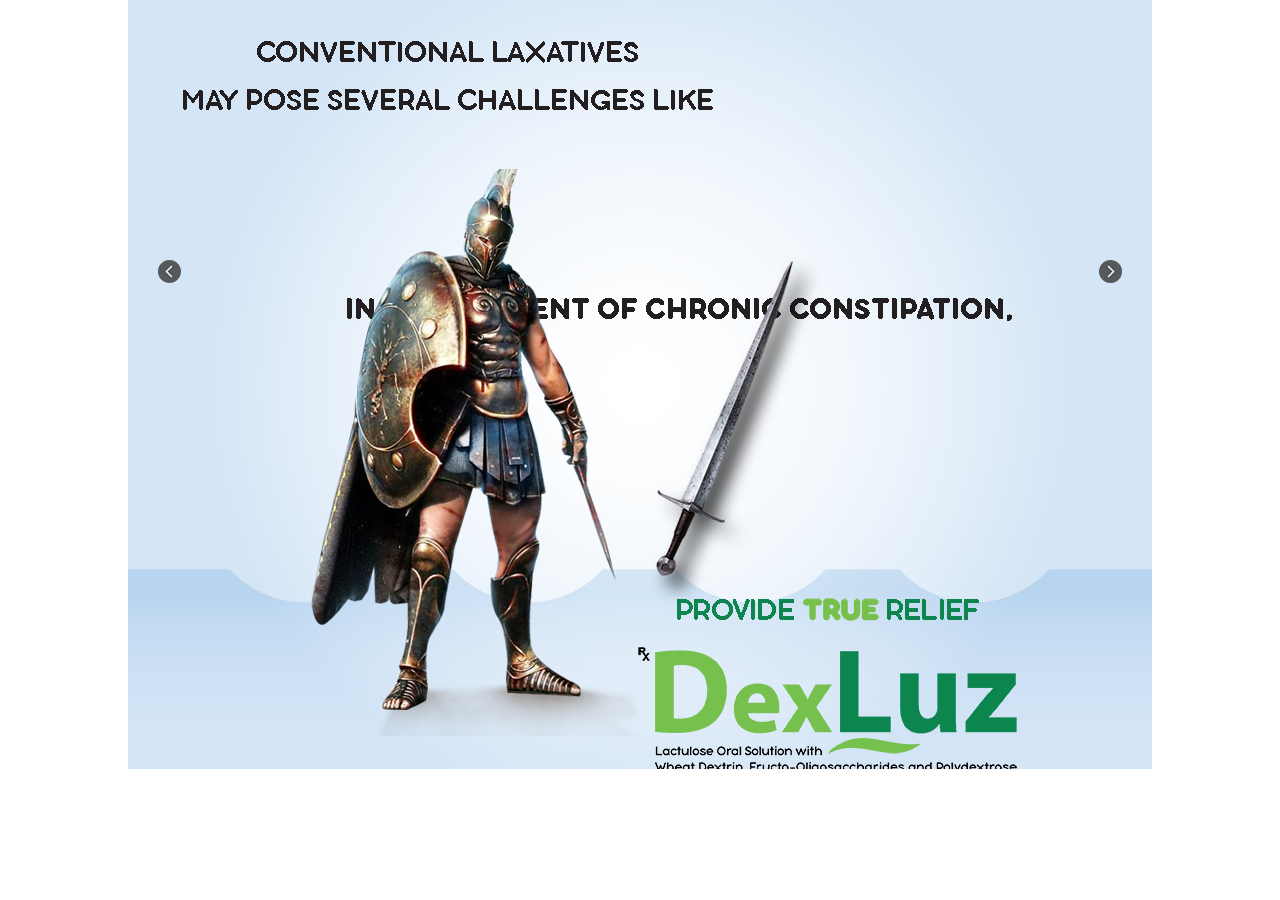
<file: index.html>
<!DOCTYPE html>
<html lang="en">
<head>
<meta charset="UTF-8"/>
<meta http-equiv="cache-control" content="max-age=200"/>
<meta name="viewport" content="initial-scale=1, maximum-scale=1" />
<meta http-equiv="X-UA-Compatible" content="chrome=1">
<title>Glador Gladiator</title>
<link rel="stylesheet" type="text/css" href="animate.css" media="screen"/>
<link rel="stylesheet" type="text/css" href="global.css" media="screen"/>

<script src="jquery.min.js" type="text/javascript" language="javascript"></script>
<script src="jquery.mobile.custom.min.js" type="text/javascript" language="javascript"></script>
<script src="jquery.touchSwipe.min.js" type="text/javascript" language="javascript"></script>
</head>

<body>
<div id="wrapper" rel="1">

  <div class="slide_arrow">
    <div class="left_arrow" ><img src="left_arrow.png" alt="previous icon" width="23" height="23" ></div>
    <div class="right_arrow" ><img src="right_arrow.png" alt="next icon" width="23" height="23"></div>
  </div>
  <div id="main_content"></div>
  <div class="reference active">
    <div class="box">
      <div class="slide_jumper">
		  <div class="slides"><img src="thumbs/01.png" alt=""></div>
      </div>
    </div>
    <div class="box_btn"></div>
  </div>
</div>
<div id="myconsole"></div>
<div id="click_through" > </div>
<script src="global.js" type="text/javascript" language="javascript"></script> 
<script>
var startTime = Date.now();

//step 1:
var temp = localStorage.getItem(currentContentId+"_"+contentName+"_slideNo_1");
	
	if(temp == null){
		localStorage.setItem(currentContentId+"_"+contentName+"_slideNo_1" ,startTime);
		localStorage.setItem(currentContentId+"_"+contentName+"_totalTime_slideNo_1",0);
		//to capture start time of 1st slide in db format
		var startTime1InDBFormat = currentTimeInDatabaseFormat();
		//alert(startTime1InDBFormat);
		localStorage.setItem(currentContentId+"_"+contentName+"_StartTime_1" ,startTime1InDBFormat);
	}
//step 1 ends here..

$(document).ready(function(){
  // jQuery(".next").bind(event, function(){
  //     document.location = 'VoltarenVAsb/VoltarenVAsb.html';
  //     });
var selectedContentPath = 'slide1/';
//  document.getElementById("main_content").innerHTML='<object type="text/html" width="1024px" height="768px" data="'+selectedContentPath+"Dlight1.htm"+'"></object>';

//custom slide additional code begins here....

if (typeof(localStorage.getItem("currentcustomslideflag"))!='undefined' && localStorage.getItem("currentcustomslideflag") =='true'){
	var custcomslideid = parseInt(localStorage.getItem("currentcontentcustomslideId")) ;
	
	switch(custcomslideid){
		case 1:
		content='<link rel="stylesheet" type="text/css" href="slide1/slide1.css" media="screen"/><div class="s1_1"><img src="slide1/s1_1.png" width="1024" height="768" alt=""/></div><div class="s1_2_wrap"><div class="s1_2"><img src="slide1/s1_2.png"/></div></div><div class="s1_3"><img src="slide1/s1_3.png"/></div><div class="s1_3_1_wrap"><div class="s1_3_1"><img src="slide1/s1_3_1.png"/></div></div><div class="s1_4"><img src="slide1/s1_4.png"/></div><div class="s1_5"><img src="slide1/s1_5.png"/></div><div class="s1_6"><img src="slide1/s1_6.png"/></div><div class="strike1" onclick="strike1();"></div><div class="s1_7"><img src="slide1/s1_7.png"/></div><div class="s1_8"><img src="slide1/s1_8.png"/></div><div class="s1_9_wrap"><div class="s1_9"><img src="slide1/s1_9.png"/></div></div><div class="s1_10"><img src="slide1/s1_10.png"/></div><div class="s1_11"><img src="slide1/s1_11.png"/></div><div class="strike2" onclick="strike2();"></div><div class="s1_12"><img src="slide1/s1_12.png"/></div><div class="s1_13"><img src="slide1/s1_13.png"/></div><div class="s1_14"><img src="slide1/s1_14.png"/></div><div class="s1_15"><img src="slide1/s1_15.png"/></div><div class="s1_16"><img src="slide1/s1_16.png"/></div><div class="s1_17"><img src="slide1/s1_17.png"/></div><div class="strike3" onclick="strike3();"></div><div class="s1_18_wrap"><div class="s1_18"><img src="slide1/s1_18.png"/></div></div><div class="s1_19"><img src="slide1/s1_19.png"/></div><div class="s1_20"><img src="slide1/s1_20.png"/></div><div class="s1_21"><img src="slide1/s1_21.png"/></div><div class="s1_22"><img src="slide1/s1_22.png"/></div><div class="s1_23"><img src="slide1/s1_23.png"/></div><div class="s1_24"><img src="slide1/s1_24.png"/></div><div class="s1_25"><img src="slide1/s1_25.png"/></div><div class="s1_26"><img src="slide1/s1_26.png"/></div><div class="s1_27_shadow"><img src="slide1/s1_27_shadow.png"/></div><div class="s1_27"><img src="slide1/s1_27.gif"/></div><audio id="theme" src="slide1/theme.mp3" autoplay loop></audio><audio id="draw-sword" src="slide1/draw-sword.mp3"></audio><audio id="gun-shots" src="slide1/gun-shots.mp3"></audio><audio id="glador-logo" src="slide1/glador-logo.mp3"></audio>';
		break;
	}

	$("#main_content").html(content);
	  localStorage.setItem("gotoNextPrevBrand" ,1);//if one than next if 2 than prev

//custom slide additional code ends here....	 
	 
}else{

$("#main_content").html('<link rel="stylesheet" type="text/css" href="slide1/slide1.css" media="screen"/><div class="s1_1"><img src="slide1/s1_1.png" width="1024" height="768" alt=""/></div><div class="s1_2_wrap"><div class="s1_2"><img src="slide1/s1_2.png"/></div></div><div class="s1_3"><img src="slide1/s1_3.png"/></div><div class="s1_3_1_wrap"><div class="s1_3_1"><img src="slide1/s1_3_1.png"/></div></div><div class="s1_4"><img src="slide1/s1_4.png"/></div><div class="s1_5"><img src="slide1/s1_5.png"/></div><div class="s1_6"><img src="slide1/s1_6.png"/></div><div class="strike1" onclick="strike1();"></div><div class="s1_7"><img src="slide1/s1_7.png"/></div><div class="s1_8"><img src="slide1/s1_8.png"/></div><div class="s1_9_wrap"><div class="s1_9"><img src="slide1/s1_9.png"/></div></div><div class="s1_10"><img src="slide1/s1_10.png"/></div><div class="s1_11"><img src="slide1/s1_11.png"/></div><div class="strike2" onclick="strike2();"></div><div class="s1_12"><img src="slide1/s1_12.png"/></div><div class="s1_13"><img src="slide1/s1_13.png"/></div><div class="s1_14"><img src="slide1/s1_14.png"/></div><div class="s1_15"><img src="slide1/s1_15.png"/></div><div class="s1_16"><img src="slide1/s1_16.png"/></div><div class="s1_17"><img src="slide1/s1_17.png"/></div><div class="strike3" onclick="strike3();"></div><div class="s1_18_wrap"><div class="s1_18"><img src="slide1/s1_18.png"/></div></div><div class="s1_19"><img src="slide1/s1_19.png"/></div><div class="s1_20"><img src="slide1/s1_20.png"/></div><div class="s1_21"><img src="slide1/s1_21.png"/></div><div class="s1_22"><img src="slide1/s1_22.png"/></div><div class="s1_23"><img src="slide1/s1_23.png"/></div><div class="s1_24"><img src="slide1/s1_24.png"/></div><div class="s1_25"><img src="slide1/s1_25.png"/></div><div class="s1_26"><img src="slide1/s1_26.png"/></div><div class="s1_27_shadow"><img src="slide1/s1_27_shadow.png"/></div><div class="s1_27"><img src="slide1/s1_27.gif"/></div><audio id="theme" src="slide1/theme.mp3" autoplay loop></audio><audio id="draw-sword" src="slide1/draw-sword.mp3"></audio><audio id="gun-shots" src="slide1/gun-shots.mp3"></audio><audio id="glador-logo" src="slide1/glador-logo.mp3"></audio>');
}

});
</script> 

</body>
</html>
</file>
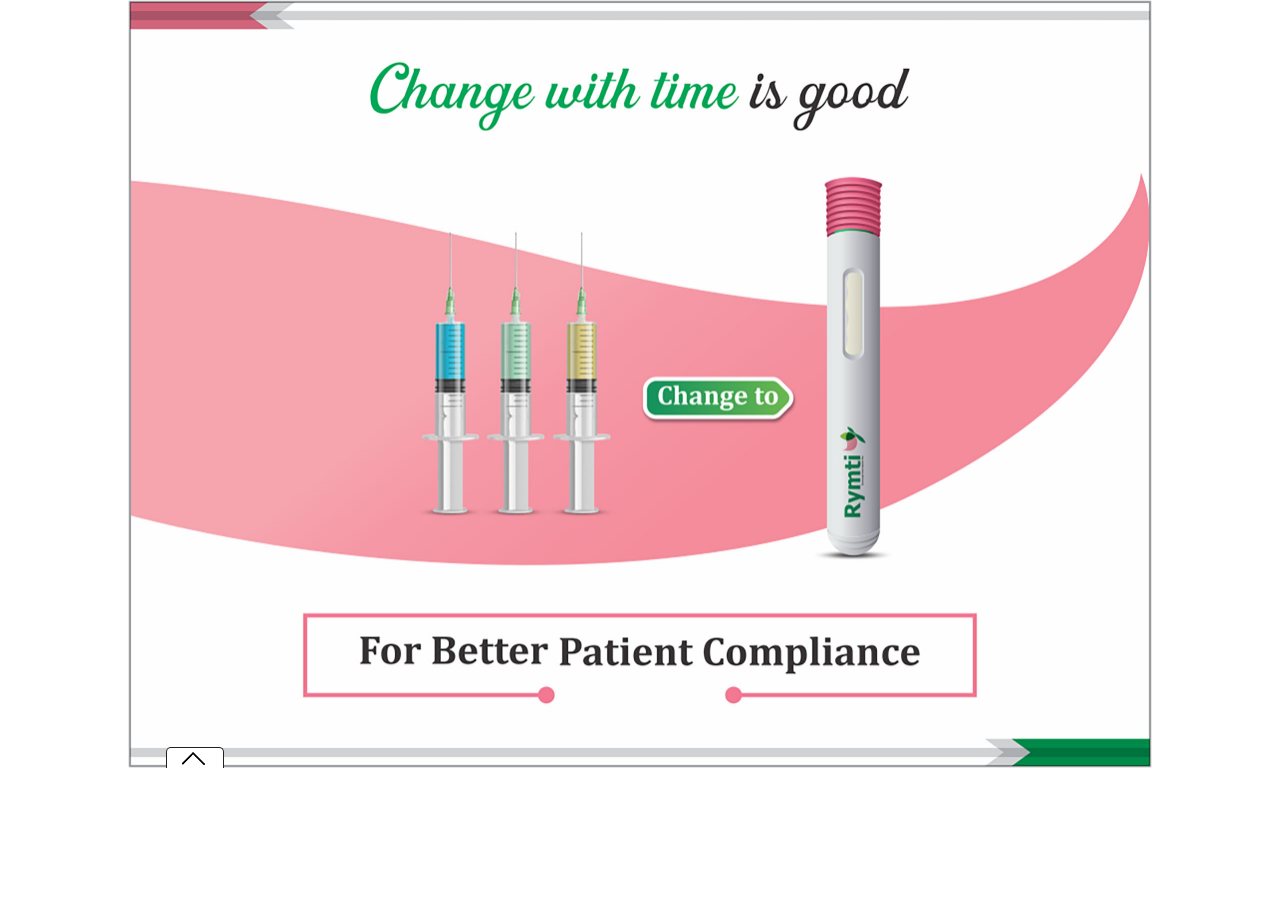
<file: 13/html/index.html>
<!DOCTYPE html>
<html lang="en">
<head>
<meta charset="UTF-8"/>
<meta http-equiv="cache-control" content="max-age=200"/>
<meta name="viewport" content="initial-scale=1, maximum-scale=1" />
<meta http-equiv="X-UA-Compatible" content="chrome=1">
<title>Blue Eyes</title>
<link rel="stylesheet" type="text/css" href="animate.css" media="screen"/>
<link rel="stylesheet" type="text/css" href="global.css" media="screen"/>

<script src="jquery.min.js" type="text/javascript" language="javascript"></script>
<script src="jquery.mobile.custom.min.js" type="text/javascript" language="javascript"></script>
<script src="jquery.touchSwipe.min.js" type="text/javascript" language="javascript"></script>
</head>

<body>
<div id="wrapper" rel="1">
  <div class="slide_arrow">
    <div class="left_arrow" ><img src="left_arrow.png" alt="previous icon" width="23" height="23" ></div>
    <div class="right_arrow" ><img src="right_arrow.png" alt="next icon" width="23" height="23"></div>
  </div>
  <div id="main_content"></div>
  <div class="reference active">
    <div class="box">
      <div class="slide_jumper">
		  <div class="slides"><img src="thumbs/01.png" alt=""></div>
          <div class="slides"><img src="thumbs/02.png" alt=""></div>
          <div class="slides"><img src="thumbs/03.png" alt=""></div>    
      </div>
    </div>
    <div class="box_btn"></div>
  </div>
</div>
<div id="myconsole"></div>
<div id="click_through" > </div>
<script src="global.js" type="text/javascript" language="javascript"></script> 
<script>
var startTime = Date.now();
//step 1:
var temp = localStorage.getItem(currentContentId+"_"+contentName+"_slideNo_1");
	
	if(temp == null){			
			localStorage.setItem(currentContentId+"_"+contentName+"_slideNo_1" ,startTime);
			localStorage.setItem(currentContentId+"_"+contentName+"_totalTime_slideNo_1",0);
			//to capture start time of 1st slide in db format
			var startTime1InDBFormat = currentTimeInDatabaseFormat();
			//alert(startTime1InDBFormat);
			localStorage.setItem(currentContentId+"_"+contentName+"_StartTime_1" ,startTime1InDBFormat);	
	}
//step 1 ends here..

$(document).ready(function(){
  // jQuery(".next").bind(event, function(){
  //     document.location = 'VoltarenVAsb/VoltarenVAsb.html';
  //     });
var selectedContentPath = 'slide1/';
//  document.getElementById("main_content").innerHTML='<object type="text/html" width="1024px" height="768px" data="'+selectedContentPath+"Dlight1.htm"+'"></object>';

//custom slide additional code begins here....

if (typeof(localStorage.getItem("currentcustomslideflag"))!='undefined' && localStorage.getItem("currentcustomslideflag") =='true'){
	var custcomslideid = parseInt(localStorage.getItem("currentcontentcustomslideId")) ;
	
	switch(custcomslideid){
	case 1:
	content='<link rel="stylesheet" type="text/css" href="slide1/slide1.css" media="screen"/><div class="background"><img src="slide1/1.jpg" width="1024" height="768" alt=""></div>';
	break;
	case 2:
	content='<link rel="stylesheet" type="text/css" href="slide2/slide2.css" media="screen"/><div class="background"><img src="slide2/1.jpg" width="1024" height="768" alt=""></div>';
	break;
    case 3:
	content='<link rel="stylesheet" type="text/css" href="slide3/slide3.css" media="screen"/><div class="background"><img src="slide3/1.jpg" width="1024" height="768" alt=""></div>';
	break;
	}

	$("#main_content").html(content);
	  localStorage.setItem("gotoNextPrevBrand" ,1);//if one than next if 2 than prev

//custom slide additional code ends here....	 
	 
}else{

$("#main_content").html('<link rel="stylesheet" type="text/css" href="slide1/slide1.css" media="screen"/><div class="background"><img src="slide1/1.jpg" width="1024" height="768" alt=""></div>');
}
});
</script> 

</body>
</html>
</file>
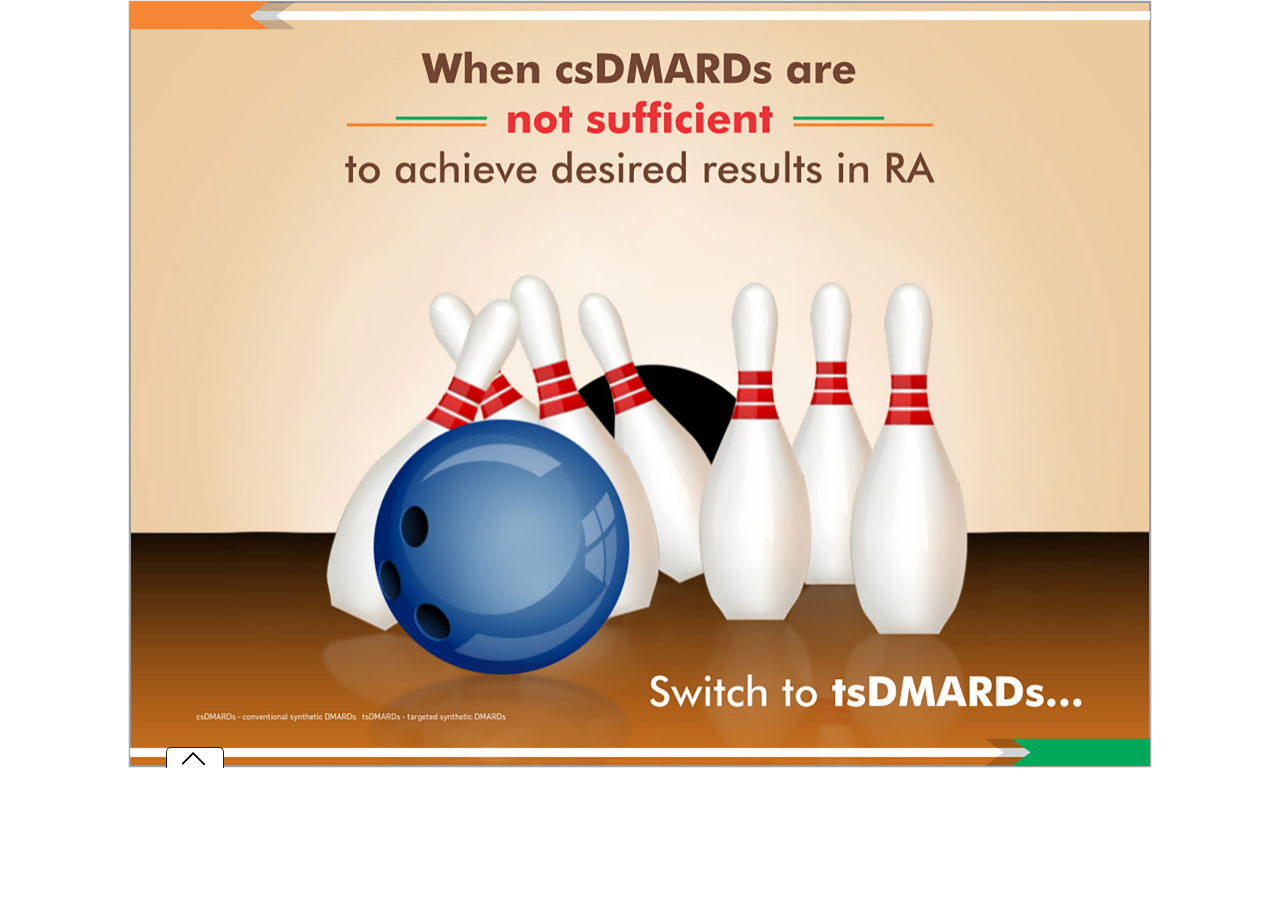
<file: 14/html/index.html>
<!DOCTYPE html>
<html lang="en">
<head>
<meta charset="UTF-8"/>
<meta http-equiv="cache-control" content="max-age=200"/>
<meta name="viewport" content="initial-scale=1, maximum-scale=1" />
<meta http-equiv="X-UA-Compatible" content="chrome=1">
<title>Blue Eyes</title>
<link rel="stylesheet" type="text/css" href="animate.css" media="screen"/>
<link rel="stylesheet" type="text/css" href="global.css" media="screen"/>

<script src="jquery.min.js" type="text/javascript" language="javascript"></script>
<script src="jquery.mobile.custom.min.js" type="text/javascript" language="javascript"></script>
<script src="jquery.touchSwipe.min.js" type="text/javascript" language="javascript"></script>
</head>

<body>
<div id="wrapper" rel="1">
  <div class="slide_arrow">
    <div class="left_arrow" ><img src="left_arrow.png" alt="previous icon" width="23" height="23" ></div>
    <div class="right_arrow" ><img src="right_arrow.png" alt="next icon" width="23" height="23"></div>
  </div>
  <div id="main_content"></div>
  <div class="reference active">
    <div class="box">
      <div class="slide_jumper">
		  <div class="slides"><img src="thumbs/01.png" alt=""></div>
          <div class="slides"><img src="thumbs/02.png" alt=""></div>   
      </div>
    </div>
    <div class="box_btn"></div>
  </div>
</div>
<div id="myconsole"></div>
<div id="click_through" > </div>
<script src="global.js" type="text/javascript" language="javascript"></script> 
<script>
var startTime = Date.now();
//step 1:
var temp = localStorage.getItem(currentContentId+"_"+contentName+"_slideNo_1");
	
	if(temp == null){			
			localStorage.setItem(currentContentId+"_"+contentName+"_slideNo_1" ,startTime);
			localStorage.setItem(currentContentId+"_"+contentName+"_totalTime_slideNo_1",0);
			//to capture start time of 1st slide in db format
			var startTime1InDBFormat = currentTimeInDatabaseFormat();
			//alert(startTime1InDBFormat);
			localStorage.setItem(currentContentId+"_"+contentName+"_StartTime_1" ,startTime1InDBFormat);	
	}
//step 1 ends here..

$(document).ready(function(){
  // jQuery(".next").bind(event, function(){
  //     document.location = 'VoltarenVAsb/VoltarenVAsb.html';
  //     });
var selectedContentPath = 'slide1/';
//  document.getElementById("main_content").innerHTML='<object type="text/html" width="1024px" height="768px" data="'+selectedContentPath+"Dlight1.htm"+'"></object>';

//custom slide additional code begins here....

if (typeof(localStorage.getItem("currentcustomslideflag"))!='undefined' && localStorage.getItem("currentcustomslideflag") =='true'){
	var custcomslideid = parseInt(localStorage.getItem("currentcontentcustomslideId")) ;
	
	switch(custcomslideid){
	case 1:
	content='<link rel="stylesheet" type="text/css" href="slide1/slide1.css" media="screen"/><div class="background"><img src="slide1/1.jpg" width="1024" height="768" alt=""></div>';
	break;
	case 2:
	content='<link rel="stylesheet" type="text/css" href="slide2/slide2.css" media="screen"/><div class="background"><img src="slide2/1.jpg" width="1024" height="768" alt=""></div>';
	break;
	}

	$("#main_content").html(content);
	  localStorage.setItem("gotoNextPrevBrand" ,1);//if one than next if 2 than prev

//custom slide additional code ends here....	 
	 
}else{

$("#main_content").html('<link rel="stylesheet" type="text/css" href="slide1/slide1.css" media="screen"/><div class="background"><img src="slide1/1.jpg" width="1024" height="768" alt=""></div>');
}
});
</script> 

</body>
</html>
</file>
<file: global.css>
* {
	margin: 0px;
	padding: 0px;
}

body {
	background-color: #fff;
	font-family: 'DINOT', 'Helvetica Neue', sans-serif;
}
#container {
	position: absolute;
	width: 1024px;
	height: 768px;
	background-color: #232E3D;
	font-family: 'DINOT', 'Helvetica Neue', sans-serif;
	overflow: hidden;
}	

.bg {
	position: absolute;
	background-position: center top;
	border: 1px solid #ddd;
}
h1, p {
	margin: 0;
	padding: 0;
}
h1 {
	font-family: 'DINOT Medium', 'Helvetica Neue', sans-serif;
	font-size: 19px;
	line-height: 22px;
}
p {
	font-family: 'DINOT Light', 'Helvetica Neue', sans-serif;
	font-size: 15px;
	line-height: 17px;
}
li {
	font-family: 'DINOT', 'Helvetica Neue', sans-serif;
}
sup {
	font-size: 0.5em;
	vertical-align: top;
	position: relative;
	top: 0.8em;
}
strong {
	font-weight: bold;
}
i, em {
	font-style: italic;
}

.clearfix:after {
	content: ".";
	display: block;
	clear: both;
	visibility: hidden;
	line-height: 0;
	height: 0;
}
.clearfix {
	display: inline-block;
}
html[xmlns] .clearfix {
	display: block;
}
* html .clearfix {
	height: 1%;
}
#wrapper {
	width: 100%;
	max-width: 1024px;
	height: 100%;
	min-height: 768px;
	margin: 0 auto;
	background-size: 100% auto;
	position: relative;
	overflow: hidden;
}
/* #wrapper .left_arrow, #wrapper .right_arrow {
	opacity: 0;
}
#wrapper:hover .left_arrow, #wrapper:hover .right_arrow {
	opacity: 1;
} */
.bottomline {
	bottom: 40px;
	left: 120px;
	position: absolute;
}
#wrapper[rel~="2"] {
	width: 100%;
	max-width: 1024px;
	height: 100%;
	min-height: 768px;
	margin: 0 auto;
	background-size: 100% auto;
	position: relative;
	overflow: hidden;
}
.menu {
	position: absolute;
	left: 17px;
	top: 17px;
	display: none;
	visibility: visible;
}
.slide_arrow {
	position: relative;
	top: 260px;
	opacity: 1;
	display: block;
	z-index: 999;
	visibility: visible;
	animation: none;
	animation-delay: 0.5s;
	animation-fill-mode: both;
}
.left_arrow {
	float: left;
	position: absolute;
	left: 30px;
	cursor: pointer;
	z-index: 999;
	visibility: visible;
}
.right_arrow {
	float: right;
	position: absolute;
	right: 30px;
	cursor: pointer;
	visibility: visible;
}
.reference {
	-webkit-transition-duration: 200ms;
	-webkit-transition-timing-function: ease-in;
	-webkit-transition-property: bottom;
}
/* .reference .box {
	position: absolute;
	width: 1024px;
	margin: 0 auto;
	padding: 0px 0px 0px;
	border: 1px solid #ccc;	
	-webkit-box-sizing: border-box;
	-moz-box-sizing: border-box;
	box-sizing: border-box;
	background: -moz-linear-gradient(top, rgba(252,255,244,0.9) 0%, rgba(251,254,244,0.9) 1%, rgba(234,234,234,0.9) 34%, rgba(196,196,196,0.9) 100%);
	background: -webkit-linear-gradient(top, rgba(252,255,244,0.9) 0%,rgba(251,254,244,0.9) 1%,rgba(234,234,234,0.9) 34%,rgba(196,196,196,0.9) 100%);
	background: linear-gradient(to bottom, rgba(252,255,244,0.9) 0%,rgba(251,254,244,0.9) 1%,rgba(234,234,234,0.9) 34%,rgba(196,196,196,0.9) 100%);
	filter: progid:DXImageTransform.Microsoft.gradient( startColorstr='#e6fcfff4', endColorstr='#e6c4c4c4',GradientType=0 );
	bottom: -25%;
	left: 0;
	overflow-x: auto;
	overflow-y: hidden;
	white-space: nowrap;
	-webkit-transition: bottom 5s, -webkit-transform 2s;
	transition: bottom 1s, -webkit-transform 2s;
	visibility: visible;
	z-index: 999;
}
.slide_jumper {
	height: 135px;
    overflow-x: auto;
    overflow-y: hidden;
    white-space: nowrap;
    padding: 10px 10px 10px 10px;
    box-shadow: inset 0px 0px 18px rgba(0, 0, 0, 0.35);
}
.slides {
	margin: 0 5px;
	display: inline-block;
	white-space: nowrap;
	width: 180px;
	vertical-align: top;
	padding: 4px;
	background-color: rgba(0, 163, 228, 0.4);
	box-sizing: border-box;
	-moz-box-sizing: border-box;
	-webkit-box-sizing: border-box;cursor:pointer;
}
.slides:first-child {
	margin-left: 5px;
}
.slides:last-child {
	margin-right: 0;
}
.slides.active {
	background-color: #0674bc;
}
.box_btn {
	background-color: #FFFFFF;
	background-image: url(open.png);
	background-position: 1px -1px;
	background-repeat: no-repeat;
	position: absolute;
	bottom: 0px;
	left: 38px;
	display: block;
	width: 56px;
	height: 20px;
	border-radius: 5px 5px 0 0;
	border: 1px solid #231F20;
	border-bottom: none;
	cursor:pointer;
	-webkit-transition: bottom 1s, -webkit-transform 2s;
	transition: bottom 1s, -webkit-transform 2s;
	visibility: visible;
	z-index: 999;
} */

.reference.active {
	bottom: 0%;
}
.reference.active .box {
	bottom: 0;
}
.reference .box > .slide_jumper > .slides > img {
	width: 100%;
	display: block;
}
.active > .box_btn {
	background-image: url(close.png);
	bottom: 157px;
}

#myconsole {
	display: none;
	position: fixed;
	top: 0;
	left: 0;
	width: 25%;
	height: 150px;
	overflow: auto;
	border: 1px solid red;
	background-color: rgba(0,0,0,0.5);
	color: #ffffff;
}

#main_content {
	position: absolute;
	margin: 0px;
	padding: 0px;
}

.background1 {
	position: relative;
	width: 1024px;
	height: 768px;
	z-index: 1;
}
</file>
<file: slide1/slide1.css>
*{
	margin: 0px;
	padding: 0px;
}

.s1_1 {
  position: absolute;
  width: 1024px;
  height: 768px;
  z-index: 1;
}

.s1_2_wrap {
  position: absolute;
  left: 219px;
  top: 298px;
  width: 573px;
  height: 171px;
  animation: fadeOutUp 0.3s;
  animation-delay: 2s;
  animation-fill-mode: both;
  z-index: 2;
}

.s1_2 {
  position: absolute;
  left: 0px;
  top: 0px;
  width: 573px;
  height: 171px;
  animation: fadeInDown 1s;
  animation-delay: 0s;
  animation-fill-mode: both;
  z-index: 5;
}

.s1_3 {
  position: absolute;
  left: 55px;
  top: 41px;
  width: 906px;
  height: 159px;
  animation: fadeInDown 1s;
  animation-delay: 2s;
  animation-fill-mode: both;
  z-index: 7;
}

.s1_3_out {
  animation: fadeOutUp 0.3s;
  animation-delay: 0s;
  animation-fill-mode: both;
}


.s1_3_1_wrap {
  position: absolute;
  left: 522px;
  top: 256px;
  width: 177px;
  height: 356px;
  animation: pulse 1s infinite;
  animation-delay: 3s;
  animation-fill-mode: both;
  z-index: 6;
}

.s1_3_1 {
  position: absolute;
  left: 0px;
  top: 0px;
  width: 177px;
  height: 356px;
  animation: zoomIn 0.5s;
  animation-delay: 3s;
  animation-fill-mode: both;
  z-index: 6;
}

.s1_3_1_out {
  animation: zoomOut 0.3s;
  animation-delay: 0s;
  animation-fill-mode: both;
}


.s1_4 {
  position: absolute;
  left: 183px;
  top: 169px;
  width: 330px;
  height: 567px;
  animation: fadeInLeft 1s;
  animation-delay: 2.5s;
  animation-fill-mode: both;
  z-index: 6;
}

.s1_4_out {
  animation: fadeOutLeft 0.3s;
  animation-delay: 0s;
  animation-fill-mode: both;
}

.s1_5 {
  position: absolute;
  left: 510px;
  top: 598px;
  width: 418px;
  height: 54px;
  animation: fadeInRight 0.5s;
  animation-delay: 3s;
  animation-fill-mode: both;
  z-index: 6;
}

.s1_6 {
  position: absolute;
  left: 835px;
  top: 605px;
  width: 78px;
  height: 41px;
  animation: revealHorizontalSmall 1s infinite;
  animation-delay: 3.5s;
  animation-fill-mode: both;
  clip: rect(0px,0px,100px,0px);
  z-index: 7;
}
.s1_6 {
  background-image: url("s1_6.png");
  position: absolute;
  left: 835px;
  top: 605px;
  width: 78px;
  height: 41px;
  z-index: 16;
}

.s1_5_out {
  animation: fadeOutRight 0.3s;
  animation-delay: 0s;
  animation-fill-mode: both;
}

.strike1 {
  position: absolute;
  left: 485px;
  top: 232px;
  width: 213px;
  height: 401px;
  animation: fadeInDownBig 1s;
  animation-delay: 3.5s;
  animation-fill-mode: both;
  z-index: 10;
}

.s1_7 {
  position: absolute;
  width: 1024px;
  height: 768px;
  animation: fadeIn 1s;
  animation-delay: 0s;
  animation-fill-mode: both;
  display: none;
  z-index: 2;
}

.s1_8_wrap {
  position: absolute;
  left: 199px;
  top: 229px;
  width: 590px;
  height: 175px;
  animation: fadeOutUp 0.5s;
  animation-delay: 2s;
  animation-fill-mode: both;
  display: none;
  z-index: 6;
}

.s1_8 {
  position: absolute;
  left: 0px;
  top: 0px;
  width: 590px;
  height: 175px;
  animation: fadeInUp 0.5s;
  animation-delay: 0s;
  animation-fill-mode: both;
  display: none;
  z-index: 5;
}

.s1_9_wrap {
  position: absolute;
  left: 681px;
  top: 303px;
  width: 177px;
  height: 356px;
  animation: zoomOut 0.5s;
  animation-delay: 2s;
  animation-fill-mode: both;
  display: none;
  z-index: 6;
}

.s1_9 {
  position: absolute;
  left: 0px;
  top: 0px;
  width: 230px;
  height: 466px;
  animation: zoomIn 0.5s;
  animation-delay: 0s;
  animation-fill-mode: both;
  display: none;
  z-index: 6;
}

.s1_10 {
  position: absolute;
  left: 118px;
  top: 407px;
  width: 725px;
  height: 52px;
  animation: fadeInRight 0.5s;
  animation-delay: 4.2s;
  animation-fill-mode: both;
  display: none;
  z-index: 7;
}

.s1_11 {
  position: absolute;
  left: 753px;
  top: 413px;
  width: 78px;
  height: 41px;
  animation: revealHorizontalSmall 1s infinite;
  animation-delay: 4.7s;
  animation-fill-mode: both;
  clip: rect(0px,0px,100px,0px);
  display: none;
  z-index: 7;
}

.s1_10_out {
  animation: fadeOutRight 0.3s;
  animation-delay: 0s;
  animation-fill-mode: both;
}

.strike2 {
  position: absolute;
  left: 671px;
  top: 285px;
  width: 173px;
  height: 361px;
  animation: fadeInDownBig 0.5s;
  animation-delay: 1s;
  animation-fill-mode: both;
  display: none;
  z-index: 10;
}

.s1_12 {
  position: absolute;
  width: 1024px;
  height: 768px;
  animation: fadeIn 1s;
  animation-delay: 2s;
  animation-fill-mode: both;
  display: none;
  z-index: 3;
}

.s1_13 {
  position: absolute;
  left: 29px;
  top: 212px;
  width: 171px;
  height: 58px;
  animation: fadeInRight 0.5s;
  animation-delay: 2.5s;
  animation-fill-mode: both;
  display: none;
  z-index: 5;
}

.s1_14 {
  position: absolute;
  left: 209px;
  top: 212px;
  width: 155px;
  height: 57px;
  animation: fadeInRight 0.5s;
  animation-delay: 2.8s;
  animation-fill-mode: both;
  display: none;
  z-index: 5;
}

.s1_15 {
  position: absolute;
  left: 370px;
  top: 212px;
  width: 147px;
  height: 57px;
  animation: fadeInRight 0.5s;
  animation-delay: 3.1s;
  animation-fill-mode: both;
  display: none;
  z-index: 5;
}

.s1_16 {
  position: absolute;
  left: 525px;
  top: 185px;
  width: 213px;
  height: 108px;
  animation: fadeInRight 0.5s;
  animation-delay: 3.4s;
  animation-fill-mode: both;
  display: none;
  z-index: 5;
}

.s1_17 {
  position: absolute;
  left: 745px;
  top: 212px;
  width: 250px;
  height: 57px;
  animation: fadeInRight 0.5s;
  animation-delay: 3.7s;
  animation-fill-mode: both;
  display: none;
  z-index: 5;
}

.strike3 {
  position: absolute;
  left: 258px;
  top: 464px;
  width: 239px;
  height: 294px;
  animation: fadeInDownBig 0.5s;
  animation-delay: 4.2s;
  animation-fill-mode: both;
  display: none;
  z-index: 10;
}

.s1_18_wrap {
  position: absolute;
  left: 283px;
  top: 488px;
  width: 210px;
  height: 274px;
  animation: pulse 1s infinite;
  animation-delay: 4.2s;
  animation-fill-mode: both;
  display: none;
  z-index: 4;
}

.s1_18 {
  position: absolute;
  left: 0px;
  top: 0px;
  width: 210px;
  height: 274px;
  animation: zoomIn 0.5s;
  animation-delay: 4.2s;
  animation-fill-mode: both;
  display: none;
  z-index: 4;
}

.s1_18_shift {
  animation: swordShift 0.5s;
  animation-delay: 0s;
  animation-fill-mode: both;
  z-index: 4;
}

.s1_19 {
  position: absolute;
  left: 280px;
  top: 358px;
  width: 499px;
  height: 39px;
  animation: fadeInUp 1s;
  animation-delay: 0s;
  animation-fill-mode: both;
  display: none;
  z-index: 6;
}

.s1_20 {
  position: absolute;
  left: 18px;
  top: 160px;
  width: 180px;
  height: 118px;
  animation: tada 0.2s;
  animation-delay: 1s;
  animation-fill-mode: both;
  display: none;
  z-index: 8;
}

.s1_21 {
  position: absolute;
  left: 213px;
  top: 159px;
  width: 149px;
  height: 160px;
  animation: tada 0.2s;
  animation-delay: 1.3s;
  animation-fill-mode: both;
  display: none;
  z-index: 8;
}

.s1_22 {
  position: absolute;
  left: 376px;
  top: 147px;
  width: 133px;
  height: 157px;
  animation: tada 0.2s;
  animation-delay: 1.6s;
  animation-fill-mode: both;
  display: none;
  z-index: 8;
}

.s1_23 {
  position: absolute;
  left: 541px;
  top: 141px;
  width: 183px;
  height: 155px;
  animation: tada 0.2s;
  animation-delay: 1.9s;
  animation-fill-mode: both;
  display: none;
  z-index: 8;
}

.s1_24 {
  position: absolute;
  left: 742px;
  top: 153px;
  width: 270px;
  height: 120px;
  animation: tada 0.2s;
  animation-delay: 2.2s;
  animation-fill-mode: both;
  display: none;
  z-index: 8;
}

.s1_25 {
  position: absolute;
  left: 306px;
  top: 412px;
  width: 462px;
  height: 44px;
  animation: fadeInUp 1s;
  animation-delay: 2.7s;
  animation-fill-mode: both;
  display: none;
  z-index: 6;
}

.s1_26 {
  position: absolute;
  width: 1024px;
  height: 768px;
  animation: revealFull 0.5s;
  animation-delay: 4.5s;
  animation-fill-mode: both;
  clip: rect(768px,0px,0px,1024px);
  display: none;
  z-index: 12;
}

.s1_27_shadow {
  position: absolute;
  left: 60px;
  top: 389px;
  width: 904px;
  height: 208px;
  animation: fadeInUp 0.5s;
  animation-delay: 4.8s;
  animation-fill-mode: both;
  display: none;
  z-index: 14;
}

.s1_27 {
  position: absolute;
  left: 60px;
  top: 389px;
  width: 904px;
  height: 208px;
  animation: fadeInUp 0.5s;
  animation-delay: 4.8s;
  animation-fill-mode: both;
  display: none;
  z-index: 15;
}


@keyframes revealFull {
  0% {
    clip: rect(768px,0px,0px,1024px);
	opacity: 1;
  }
  
  100% {
	clip: rect(0px,1024px,768px,0px);
	opacity: 1;
  }
}


@-webkit-keyframes swordShift {
  0% {
  position: absolute;
  left: 283px;
  top: 488px;
  width: 210px;
  height: 274px;
  z-index: 30;
  opacity: 1;
  }

  100% {
  position: absolute;
  left: 96px;
  top: 275px;
  width: 210px;
  height: 274px;
  opacity: 1;
  }
}


@-webkit-keyframes growHeightFull {
  0% {
    height: 0px;
	opacity: 0;
  }

  100% {
    height: 768px;
	opacity: 1;
  }
}

@keyframes growHeightFull {
  0% {
    height: 0px;
	opacity: 0;
  }

  100% {
    height: 768px;
	opacity: 1;
  }
}

.growHeightFull {
  -webkit-animation-name: growHeightFull;
  animation-name: growHeightFull;
}


@keyframes revealHorizontalSmall {
  0% {
    clip: rect(0px,0px,100px,0px);
	opacity: 1;
  }
  
  100% {
    clip: rect(0px,90px,100px,0px);
	opacity: 1;
  }
}

@-webkit-keyframes growHeight {
  0% {
    height: 0px;
	opacity: 1;
  }

  100% {
    height: 500px;
	opacity: 1;
  }
}

@keyframes growHeight {
  0% {
    height: 0px;
	opacity: 1;
  }

  100% {
    height: 500px;
	opacity: 1;
  }
}

.growHeight {
  -webkit-animation-name: growHeight;
  animation-name: growHeight;
}

@-webkit-keyframes growWidth {
  0% {
    width: 0px;
	opacity: 1;
  }

  100% {
    width: 78px;
	opacity: 1;
  }
}

@keyframes growWidth {
  0% {
    width: 0px;
	opacity: 1;
  }

  100% {
    width: 78px;
	opacity: 1;
  }
}

.growWidth {
  -webkit-animation-name: growWidth;
  animation-name: growWidth;
}

@-webkit-keyframes stampIn {
	0% {
		opacity: 0;
	}
	10% {
		transform-origin: 50% 50%;
		transform: scale(3);
		opacity: 0.5;
	}
	100% {
		transform: scale(1);
		opacity: 1;
	}
}

@keyframes stampIn {
	0% {
		opacity: 0;
	}
	10% {
		transform-origin: 50% 50%;
		transform: scale(2);
		opacity: 0.5;
	}
	100% {
		transform: scale(1);
		opacity: 1;
	}
}

.stampIn {
  -webkit-animation-name: stampIn;
  animation-name: stampIn;
}

@-webkit-keyframes flashOut {
  0%, 50%, 100% {
    opacity: 0;
  }

  25%, 75% {
    opacity: 1;
  }
}

@keyframes flashOut {
  0%, 50%, 100% {
    opacity: 0;
  }

  25%, 75% {
    opacity: 1;
  }
}

.flashOut {
  -webkit-animation-name: flashOut;
  animation-name: flashOut;
}

@-webkit-keyframes flashIn {
  20%, 60%, 100% {
    opacity: 1;
  }

  0%, 40%, 80% {
    opacity: 0;
  }
}

@keyframes flashIn {
  20%, 60%, 100% {
    opacity: 1;
  }

  0%, 40%, 80% {
    opacity: 0;
  }
}

.flashIn {
  -webkit-animation-name: flashIn;
  animation-name: flashIn;
}
</file>
<file: 13/html/global.css>
* {
	margin: 0px;
	padding: 0px;
}

body {
	background-color: #fff;
	font-family: 'DINOT', 'Helvetica Neue', sans-serif;
}
#container {
	position: absolute;
	width: 1280px;
	height: 726px;
	background-color: #232E3D;
	font-family: 'DINOT', 'Helvetica Neue', sans-serif;
	overflow: hidden;
}
.bg {
	position: absolute;
	background-position: center top;
	border: 1px solid #ddd;
}
h1, p {
	margin: 0;
	padding: 0;
}
h1 {
	font-family: 'DINOT Medium', 'Helvetica Neue', sans-serif;
	font-size: 19px;
	line-height: 22px;
}
p {
	font-family: 'DINOT Light', 'Helvetica Neue', sans-serif;
	font-size: 15px;
	line-height: 17px;
}
li {
	font-family: 'DINOT', 'Helvetica Neue', sans-serif;
}
sup {
	font-size: 0.5em;
	vertical-align: top;
	position: relative;
	top: 0.8em;
}
strong {
	font-weight: bold;
}
i, em {
	font-style: italic;
}

.clearfix:after {
	content: ".";
	display: block;
	clear: both;
	visibility: hidden;
	line-height: 0;
	height: 0;
}
.clearfix {
	display: inline-block;
}
html[xmlns] .clearfix {
	display: block;
}
* html .clearfix {
	height: 1%;
}
#wrapper {
	width: 100%;
	max-width: 1024px;
	height: 100%;
	min-height: 768px;
	margin: 0 auto;
	background-size: 100% auto;
	position: relative;
	overflow: hidden;
}
#wrapper .left_arrow, #wrapper .right_arrow {
	opacity: 0;
}
#wrapper:hover .left_arrow, #wrapper:hover .right_arrow {
	opacity: 1;
}
.bottomline {
	bottom: 40px;
	left: 120px;
	position: absolute;
}
#wrapper[rel~="2"] {
	width: 100%;
	max-width: 1024px;
	height: 100%;
	min-height: 768px;
	margin: 0 auto;
	background-size: 100% auto;
	position: relative;
	overflow: hidden;
}
.menu {
	position: absolute;
	left: 17px;
	top: 17px;
	display: none;
	visibility: visible;
}
.slide_arrow {
	position: relative;
	top: 380px;
	opacity: .8;
	display: block;
	z-index: 999;
	visibility: visible;
}
.left_arrow {
	float: left;
	position: absolute;
	left: 45px;
	cursor: pointer;
	z-index: 999;
	top: 3px;
	width: 27px;
	height: 52px;
	visibility: visible;
}
.right_arrow {
	float: right;
	position: absolute;
	right: 40px;
	cursor: pointer;
	z-index: 999;
	width: 27px;
	height: 52px;
	visibility: visible;
}
.reference {
	-webkit-transition-duration: 200ms;
	-webkit-transition-timing-function: ease-in;
	-webkit-transition-property: bottom;
}
.reference .box {
	position: absolute;
	width: 1024px;
	margin: 0 auto;
	padding: 0px 0px 0px;
	border: 1px solid #ccc;	
	-webkit-box-sizing: border-box;
	-moz-box-sizing: border-box;
	box-sizing: border-box;
	background: -moz-linear-gradient(top, rgba(252,255,244,0.9) 0%, rgba(251,254,244,0.9) 1%, rgba(234,234,234,0.9) 34%, rgba(196,196,196,0.9) 100%);
	background: -webkit-linear-gradient(top, rgba(252,255,244,0.9) 0%,rgba(251,254,244,0.9) 1%,rgba(234,234,234,0.9) 34%,rgba(196,196,196,0.9) 100%);
	background: linear-gradient(to bottom, rgba(252,255,244,0.9) 0%,rgba(251,254,244,0.9) 1%,rgba(234,234,234,0.9) 34%,rgba(196,196,196,0.9) 100%);
	filter: progid:DXImageTransform.Microsoft.gradient( startColorstr='#e6fcfff4', endColorstr='#e6c4c4c4',GradientType=0 );
	bottom: -25%;
	left: 0;
	overflow-x: auto;
	overflow-y: hidden;
	white-space: nowrap;
	-webkit-transition: bottom 5s, -webkit-transform 2s;
	transition: bottom 1s, -webkit-transform 2s;
	visibility: visible;
	z-index: 999;
}
.slide_jumper {
	height: 135px;
    overflow-x: auto;
    overflow-y: hidden;
    white-space: nowrap;
    padding: 10px 10px 10px 10px;
    box-shadow: inset 0px 0px 18px rgba(0, 0, 0, 0.35);
}
.slides {
	margin: 0 5px;
	display: inline-block;
	white-space: nowrap;
	width: 180px;
	vertical-align: top;
	padding: 4px;
	background-color: rgba(0, 163, 228, 0.4);
	box-sizing: border-box;
	-moz-box-sizing: border-box;
	-webkit-box-sizing: border-box;cursor:pointer;
}
.slides:first-child {
	margin-left: 5px;
}
.slides:last-child {
	margin-right: 0;
}
.slides.active {
	background-color: #0674bc;
}
.box_btn {
	background-color: #FFFFFF;
	background-image: url(open.png);
	background-position: 1px -1px;
	background-repeat: no-repeat;
	position: absolute;
	bottom: 0px;
	left: 38px;
	display: block;
	width: 56px;
	height: 20px;
	border-radius: 5px 5px 0 0;
	border: 1px solid #231F20;
	border-bottom: none;
	cursor:pointer;
	-webkit-transition: bottom 1s, -webkit-transform 2s;
	transition: bottom 1s, -webkit-transform 2s;
	visibility: visible;
	z-index: 999;
}
.reference.active {
	bottom: 0%;
}
.reference.active .box {
	bottom: 0;
}
.reference .box > .slide_jumper > .slides > img {
	width: 100%;
	display: block;
}
.active > .box_btn {
	background-image: url(close.png);
	bottom: 157px;
}
#myconsole {
	display: none;
	position: fixed;
	top: 0;
	left: 0;
	width: 25%;
	height: 150px;
	overflow: auto;
	border: 1px solid red;
	background-color: rgba(0,0,0,0.5);
	color: #ffffff;
}
</file>
<file: 13/html/slide1/slide1.css>
* {
	margin: 0px;
	padding: 0px;
}

.background {
	position: absolute;
	width: 1024px;
	height: 768px;
}
</file>
<file: 13/html/slide2/slide2.css>
* {
	margin: 0px;
	padding: 0px;
}

.background {
	position: absolute;
	width: 1024px;
	height: 768px;
}
</file>
<file: 13/html/slide3/slide3.css>
* {
	margin: 0px;
	padding: 0px;
}

.background {
	position: absolute;
	width: 1024px;
	height: 768px;
}
</file>
<file: 14/html/global.css>
* {
	margin: 0px;
	padding: 0px;
}

body {
	background-color: #fff;
	font-family: 'DINOT', 'Helvetica Neue', sans-serif;
}
#container {
	position: absolute;
	width: 1280px;
	height: 726px;
	background-color: #232E3D;
	font-family: 'DINOT', 'Helvetica Neue', sans-serif;
	overflow: hidden;
}
.bg {
	position: absolute;
	background-position: center top;
	border: 1px solid #ddd;
}
h1, p {
	margin: 0;
	padding: 0;
}
h1 {
	font-family: 'DINOT Medium', 'Helvetica Neue', sans-serif;
	font-size: 19px;
	line-height: 22px;
}
p {
	font-family: 'DINOT Light', 'Helvetica Neue', sans-serif;
	font-size: 15px;
	line-height: 17px;
}
li {
	font-family: 'DINOT', 'Helvetica Neue', sans-serif;
}
sup {
	font-size: 0.5em;
	vertical-align: top;
	position: relative;
	top: 0.8em;
}
strong {
	font-weight: bold;
}
i, em {
	font-style: italic;
}

.clearfix:after {
	content: ".";
	display: block;
	clear: both;
	visibility: hidden;
	line-height: 0;
	height: 0;
}
.clearfix {
	display: inline-block;
}
html[xmlns] .clearfix {
	display: block;
}
* html .clearfix {
	height: 1%;
}
#wrapper {
	width: 100%;
	max-width: 1024px;
	height: 100%;
	min-height: 768px;
	margin: 0 auto;
	background-size: 100% auto;
	position: relative;
	overflow: hidden;
}
#wrapper .left_arrow, #wrapper .right_arrow {
	opacity: 0;
}
#wrapper:hover .left_arrow, #wrapper:hover .right_arrow {
	opacity: 1;
}
.bottomline {
	bottom: 40px;
	left: 120px;
	position: absolute;
}
#wrapper[rel~="2"] {
	width: 100%;
	max-width: 1024px;
	height: 100%;
	min-height: 768px;
	margin: 0 auto;
	background-size: 100% auto;
	position: relative;
	overflow: hidden;
}
.menu {
	position: absolute;
	left: 17px;
	top: 17px;
	display: none;
	visibility: visible;
}
.slide_arrow {
	position: relative;
	top: 380px;
	opacity: .8;
	display: block;
	z-index: 999;
	visibility: visible;
}
.left_arrow {
	float: left;
	position: absolute;
	left: 45px;
	cursor: pointer;
	z-index: 999;
	top: 3px;
	width: 27px;
	height: 52px;
	visibility: visible;
}
.right_arrow {
	float: right;
	position: absolute;
	right: 40px;
	cursor: pointer;
	z-index: 999;
	width: 27px;
	height: 52px;
	visibility: visible;
}
.reference {
	-webkit-transition-duration: 200ms;
	-webkit-transition-timing-function: ease-in;
	-webkit-transition-property: bottom;
}
.reference .box {
	position: absolute;
	width: 1024px;
	margin: 0 auto;
	padding: 0px 0px 0px;
	border: 1px solid #ccc;	
	-webkit-box-sizing: border-box;
	-moz-box-sizing: border-box;
	box-sizing: border-box;
	background: -moz-linear-gradient(top, rgba(252,255,244,0.9) 0%, rgba(251,254,244,0.9) 1%, rgba(234,234,234,0.9) 34%, rgba(196,196,196,0.9) 100%);
	background: -webkit-linear-gradient(top, rgba(252,255,244,0.9) 0%,rgba(251,254,244,0.9) 1%,rgba(234,234,234,0.9) 34%,rgba(196,196,196,0.9) 100%);
	background: linear-gradient(to bottom, rgba(252,255,244,0.9) 0%,rgba(251,254,244,0.9) 1%,rgba(234,234,234,0.9) 34%,rgba(196,196,196,0.9) 100%);
	filter: progid:DXImageTransform.Microsoft.gradient( startColorstr='#e6fcfff4', endColorstr='#e6c4c4c4',GradientType=0 );
	bottom: -25%;
	left: 0;
	overflow-x: auto;
	overflow-y: hidden;
	white-space: nowrap;
	-webkit-transition: bottom 5s, -webkit-transform 2s;
	transition: bottom 1s, -webkit-transform 2s;
	visibility: visible;
	z-index: 999;
}
.slide_jumper {
	height: 135px;
    overflow-x: auto;
    overflow-y: hidden;
    white-space: nowrap;
    padding: 10px 10px 10px 10px;
    box-shadow: inset 0px 0px 18px rgba(0, 0, 0, 0.35);
}
.slides {
	margin: 0 5px;
	display: inline-block;
	white-space: nowrap;
	width: 180px;
	vertical-align: top;
	padding: 4px;
	background-color: rgba(0, 163, 228, 0.4);
	box-sizing: border-box;
	-moz-box-sizing: border-box;
	-webkit-box-sizing: border-box;cursor:pointer;
}
.slides:first-child {
	margin-left: 5px;
}
.slides:last-child {
	margin-right: 0;
}
.slides.active {
	background-color: #0674bc;
}
.box_btn {
	background-color: #FFFFFF;
	background-image: url(open.png);
	background-position: 1px -1px;
	background-repeat: no-repeat;
	position: absolute;
	bottom: 0px;
	left: 38px;
	display: block;
	width: 56px;
	height: 20px;
	border-radius: 5px 5px 0 0;
	border: 1px solid #231F20;
	border-bottom: none;
	cursor:pointer;
	-webkit-transition: bottom 1s, -webkit-transform 2s;
	transition: bottom 1s, -webkit-transform 2s;
	visibility: visible;
	z-index: 999;
}
.reference.active {
	bottom: 0%;
}
.reference.active .box {
	bottom: 0;
}
.reference .box > .slide_jumper > .slides > img {
	width: 100%;
	display: block;
}
.active > .box_btn {
	background-image: url(close.png);
	bottom: 157px;
}
#myconsole {
	display: none;
	position: fixed;
	top: 0;
	left: 0;
	width: 25%;
	height: 150px;
	overflow: auto;
	border: 1px solid red;
	background-color: rgba(0,0,0,0.5);
	color: #ffffff;
}
</file>
<file: 14/html/slide1/slide1.css>
* {
	margin: 0px;
	padding: 0px;
}

.background {
	position: absolute;
	width: 1024px;
	height: 768px;
}
</file>
<file: 14/html/slide2/slide2.css>
* {
	margin: 0px;
	padding: 0px;
}

.background {
	position: absolute;
	width: 1024px;
	height: 768px;
}
</file>
